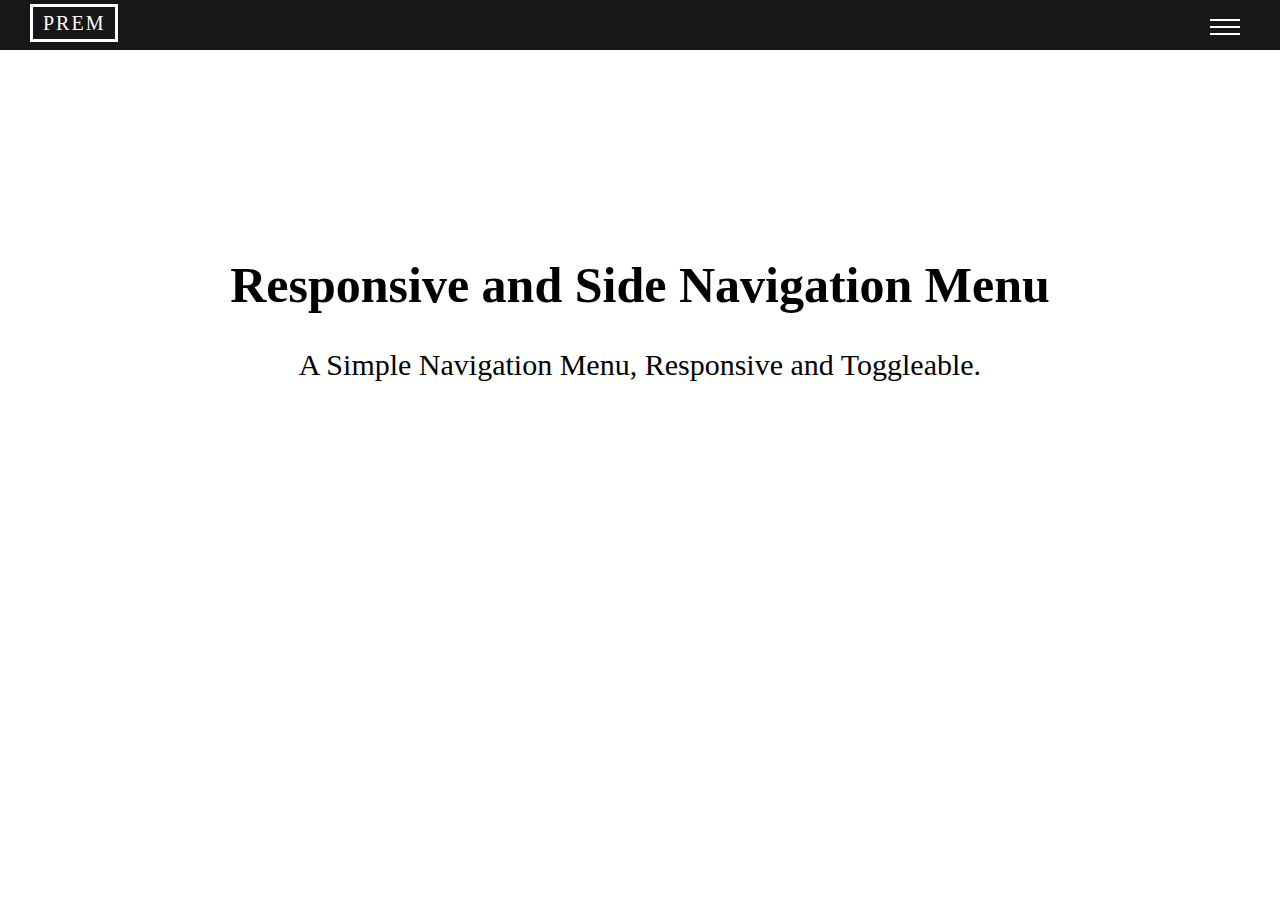
<file: Side Nav/index.html>
<!DOCTYPE html>
<html>
<head>
	<meta charset="utf-8">
	<meta name="viewport" content="width=device-width, initial-scale=1.0, maximum-scale=1.0">
	<title>NavBar</title>
	<link rel="stylesheet" type="text/css" href="css/style.css">
	<link rel="stylesheet" type="text/css" href="fonts/font-awesome.min.css">
</head>
<body>
<header>
	<!-- LOGO -->
	<div class="logo">
		<a href="#">PREM</a>
	</div>
	<!-- End Logo -->

	<a href="#" class="icon-trigger"><span class="burger"></span></a>


	<!-- Navigation -->
    <div class="navigation-container">
        <nav>
          <ul class="nav-inner simple">
            <li><a href="#">Home</a></li>
            <li><a href="#">Link</a></li>
            <li><a href="#">Link</a></li>
            <li><a href="#">Link</a></li>
            <li><a href="#">Link</a></li>
            <li><a href="https://github.com/pcsaini/navbar">GitHub</a></li>
            <li><a href="http://www.pcsaini.in" target="blank">My Portfolio</a></li>
          </ul>
        </nav> 
    </div>
    <!-- End Navigation -->

</header>

<section id="home" class="home">
	<div class="caption">
		<h1>Responsive and Side Navigation Menu </h1>
		<p> 
			A Simple Navigation Menu, Responsive and Toggleable.  
		</p>
	</div>
</section>




	<script>window.jQuery || document.write('<script src="js/jquery-1.11.2.min.js"><\/script>')</script>
	<script type="text/javascript" src="js/main.js"></script>
</body>
</html>
</file>
<file: Side Nav/css/style.css>
body{
	margin: 0;
}
header{
	position: fixed;
	top: 0;
	left: 0;
	width: 100%;
	height: 50px;
	background-color: #171717;
}
header .logo{
	position: absolute;
	top: 12px;
	left: 30px;
}
header .logo a {
	font-size: 20px;
	font-weight: 800px;
	border:3px solid #fff;
	color: #fff;
	letter-spacing: 2px;
	padding: 5px 10px;
	text-decoration: none;
}


/*Icon Trigger*/
header .icon-trigger {
  width: 50px;
  height: 50px;
  display: inline-block;
  position: absolute;
  overflow: hidden;
  top: 0;
  right: 30px;
}
header .icon-trigger span {
  width: 30px;
  height: 2px;
  background: #ffffff;
  margin: auto;
  position: relative;
  margin-top: 1px;
  display: block;
  top: 50%;
}
header .icon-trigger span:after, header .icon-trigger span:before {
  display: block;
  content: '';
  height: 2px;
  width: 30px;
  background: #ffffff;
  position: relative;
}
header .icon-trigger span:after {
  top: 5px;
}
header .icon-trigger span:before {
  bottom: 7px;
}
header .icon-trigger.is-active span, header .icon-trigger.is-active span:after, header .icon-trigger.is-active span:before {
  background: white;
}


/*Navigation Menu*/
.navigation-container {
  position: fixed;
  top: 55px;
  right: 0px;
  height: calc(100% - 120px);
  width: 300px;
  z-index: 2;
  background: #171717;
  -moz-transform: translateX(100%);
  -o-transform: translateX(100%);
  -webkit-transform: translateX(100%);
  -ms-transform: translateX(100%);
  transform: translateX(100%);
  -moz-transition: all 250ms;
  -o-transition: all 250ms;
  -webkit-transition: all 250ms;
  transition: all 250ms;
}
.navigation-container.is-active {
  -moz-transform: translateX(0);
  -o-transform: translateX(0);
  -webkit-transform: translateX(0);
  -ms-transform: translateX(0);
  transform: translateX(0);
  right: 30px;
}
.navigation-container nav {
  position: relative;
  display: table;
  width: 100%;
  height: 100%;
}
.navigation-container nav .nav-inner {
  display: table-cell;
  vertical-align: middle;
  text-align: center;
  padding: 0;
}
.navigation-container nav .nav-inner li {
  margin: 17px 0;
  display: block;
}
.navigation-container nav .nav-inner li a {
  display: inline-block;
  text-transform: uppercase;
  font-weight: 300;
  color: white;
  position: relative;
  text-decoration: none;
}
.navigation-container nav .nav-inner li a:before {
  display: block;
  content: '\f061';
  position: absolute;
  font-family: fontAwesome;
  top: 50%;
  font-size: 12px;
  left: -20px;
  color: #fff200;
  opacity: 0;
  -khtml-opacity: 0;
  -moz-opacity: 0;
  filter: alpha(opacity=0);
  visibility: hidden;
  -moz-transform: translateY(-50%);
  -o-transform: translateY(-50%);
  -webkit-transform: translateY(-50%);
  -ms-transform: translateY(-50%);
  transform: translateY(-50%);
  -moz-transition: all 200ms;
  -o-transition: all 200ms;
  -webkit-transition: all 200ms;
  transition: all 200ms;
}
.navigation-container nav .nav-inner li a:hover:before {
  visibility: visible;
  opacity: 1;
  -khtml-opacity: 1;
  -moz-opacity: 1;
  filter: alpha(opacity=100);
  left: -30px;
}
.navigation-container nav .nav-inner li a:hover {
  color: #fff200;
}

/*Home*/

.caption{
	width: 100%;
	margin-top: 20%;
	text-align: center;
}
.caption h1{
	font-weight: 800px;
	font-size: 50px;
}
.caption p{
	font-size: 30px;
}





@media screen and (max-width: 768px){
	.caption{
		margin-top: 60%;
	}
	.caption h1{
		font-size: 30px;
	}
	.caption p{
	font-size: 20px;
}
}
</file>
